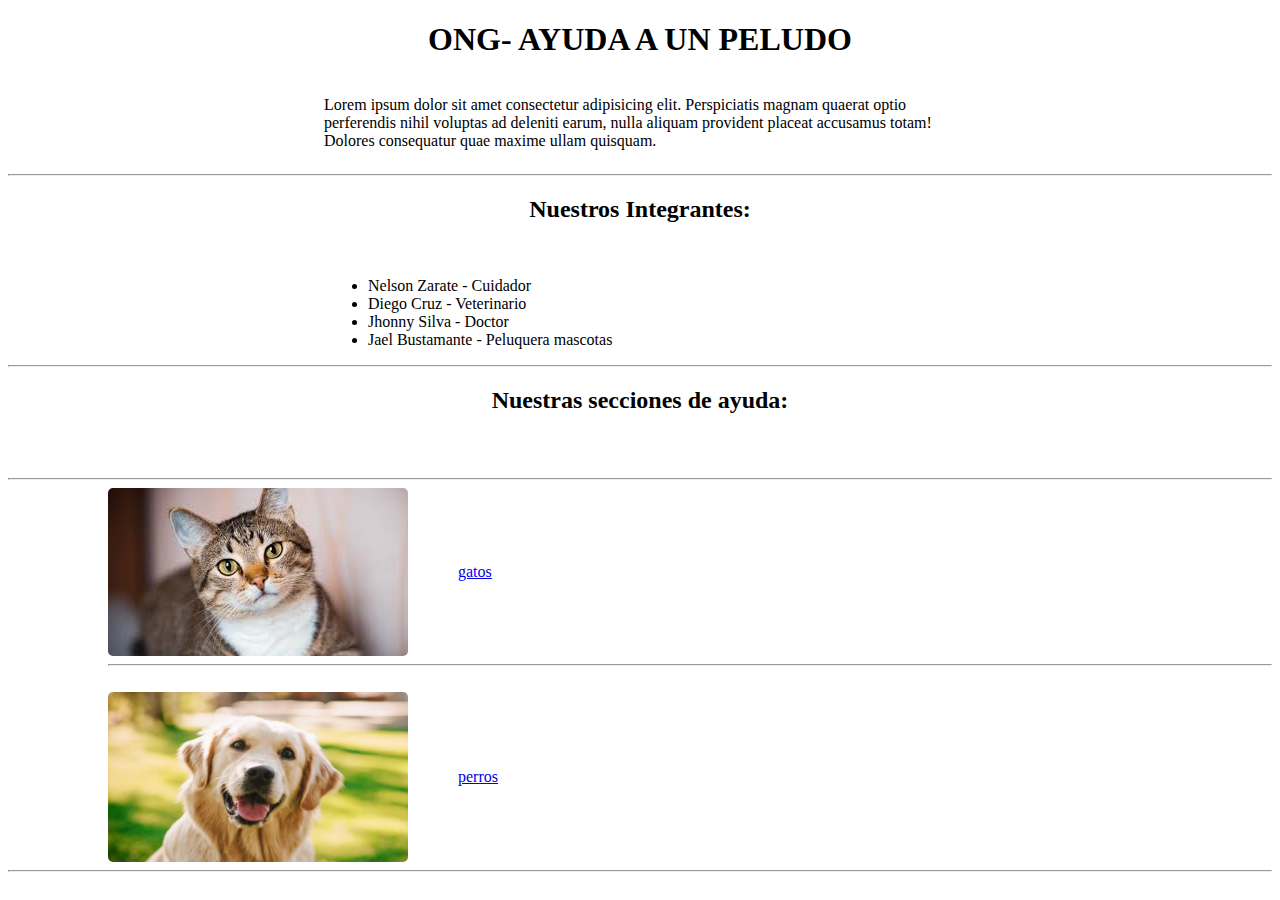
<file: index.html>
<!DOCTYPE html>
<html lang="en">
<head>
    <meta charset="UTF-8">
    <meta name="viewport" content="width=device-width, initial-scale=1.0">
    <title>Peludo</title>
</head>
<body>
    <h1 style="display: flex; justify-content: center; align-items: center;" >ONG- AYUDA A UN PELUDO</h1>
    <div style="display: flex; justify-content: center; align-items: center;">
    <P style="width: 50%;">Lorem ipsum dolor sit amet consectetur adipisicing elit. 
        Perspiciatis magnam quaerat optio perferendis nihil voluptas ad deleniti earum, 
        nulla aliquam provident placeat accusamus totam! Dolores consequatur 
        quae maxime ullam quisquam.</P>
    </div>    
    <hr>
        <h2 style="display: flex; justify-content: center; align-items: center;">Nuestros Integrantes: </h2>
        <br>
        <ul style="margin-left: 20rem;">
            <li>Nelson Zarate - Cuidador</li>
            <li>Diego Cruz - Veterinario</li>
            <li>Jhonny Silva - Doctor</li>
            <li>Jael Bustamante - Peluquera mascotas</li>
        </ul>
        <hr>
        <h2 style="display: flex; justify-content: center; align-items: center;">Nuestras secciones de ayuda: </h2>
        <br>
        <br>
        <hr>
        <div style="margin-left: 100px;">
            <div class="gatos" style="display: flex; align-items: center;">
                <img src="./assets/img/gatos.jfif" alt="gatos" style="border-radius: 5px;"> 
                <div style="margin-left: 50px;">
                    <a href="gato.html">gatos</a>
                </div>
            </div>
            <hr>
            <br>
            <div class="perros" style="display: flex; align-items: center;">
                <img src="./assets/img/perro.jpg" alt="perros" width="300px" height="170px" style="border-radius: 5px;"> 
                <div style="display: flex;margin-left: 50px;">
                    <a href="perro.html">perros</a>
                </div>
            </div>
        </div>
        <hr>
</body>
</html>
</file>
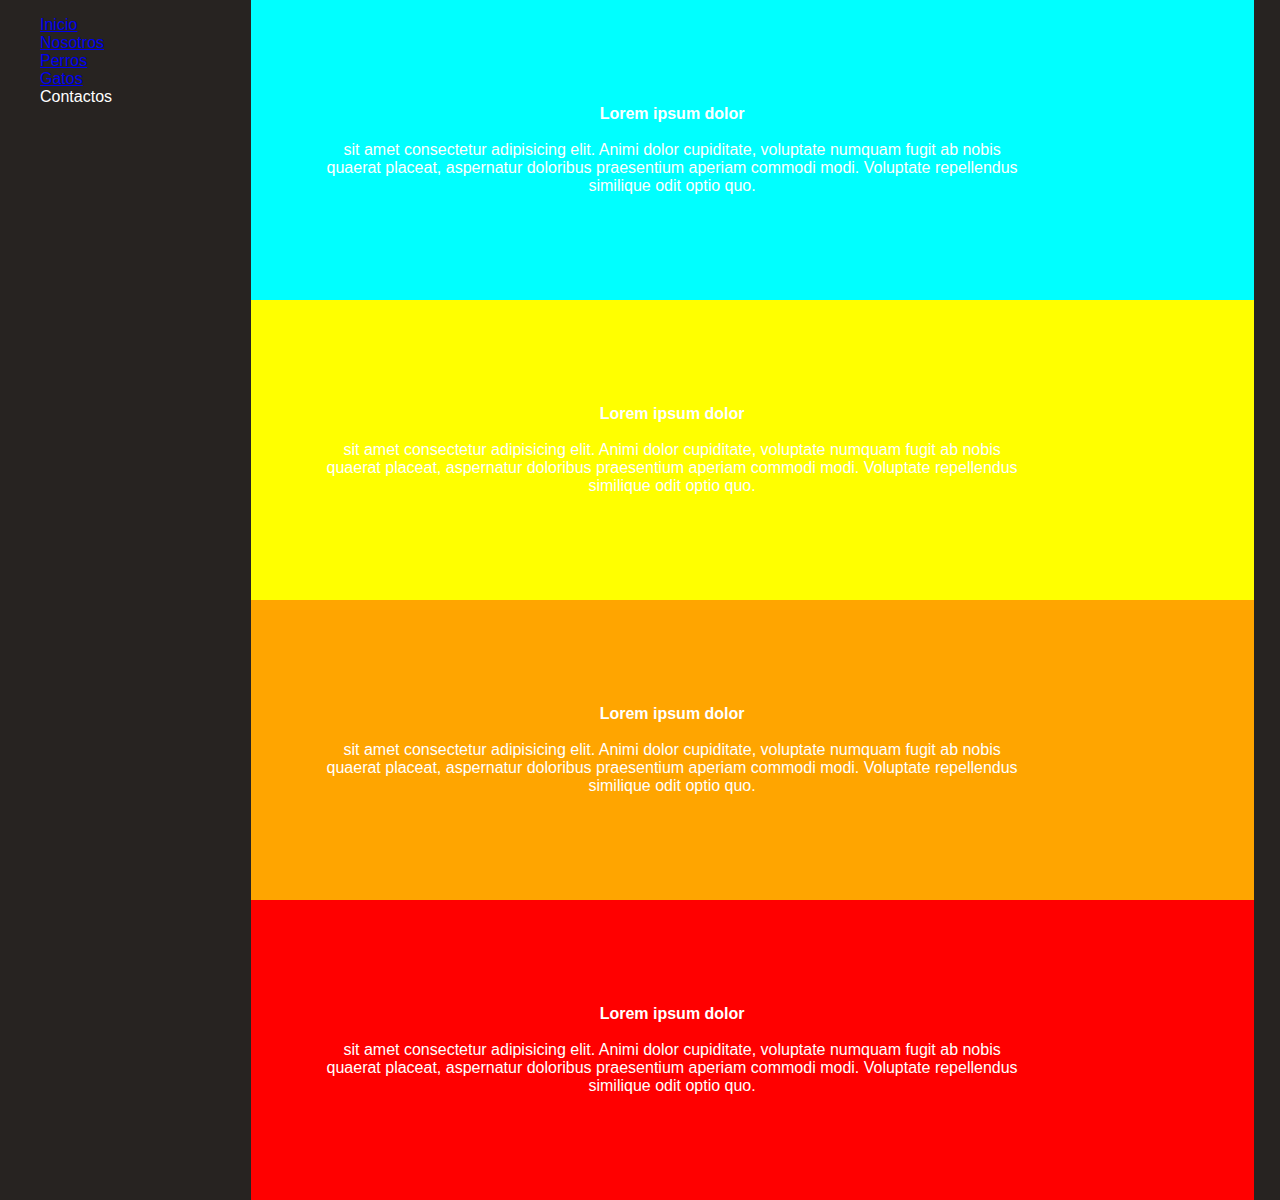
<file: actividad2.html>
<!DOCTYPE html>
<html lang="en">
<head>
    <meta charset="UTF-8">
    <meta name="viewport" content="width=device-width, initial-scale=1.0">
    <link rel="stylesheet" href="./assets/css/style.css">
    <title>Ayuda a un peludo</title>
</head>
<body>
    <div class="contenedor">
        <div class="menu">
            <ul>
                
                <a href="index.html"><li>Inicio</li></a>
                <a href="index.html"><li>Nosotros</li></a>
                <a href="perro.html"><li>Perros</li></a>
                <a href="gato.html"><li>Gatos</li></a>
                <li>Contactos</li>
            </ul>
        </div>
        <div class="cuadros">

            <div class="cuadro1">
                <p><b>Lorem ipsum dolor</b> 
                    <br>
                    <br>
                    sit amet consectetur adipisicing elit. Animi dolor cupiditate, 
                    voluptate numquam fugit ab nobis quaerat placeat, aspernatur doloribus praesentium aperiam 
                    commodi modi. Voluptate repellendus similique odit optio quo.</p>
            </div>
            <div class="cuadro2">
                <p><b>Lorem ipsum dolor</b> 
                    <br>
                    <br>
                    sit amet consectetur adipisicing elit. Animi dolor cupiditate, 
                    voluptate numquam fugit ab nobis quaerat placeat, aspernatur doloribus praesentium aperiam 
                    commodi modi. Voluptate repellendus similique odit optio quo.</p>

            </div>
            <div class="cuadro3">
                <p><b>Lorem ipsum dolor</b> 
                    <br>
                    <br>
                    sit amet consectetur adipisicing elit. Animi dolor cupiditate, 
                    voluptate numquam fugit ab nobis quaerat placeat, aspernatur doloribus praesentium aperiam 
                    commodi modi. Voluptate repellendus similique odit optio quo.</p>
            </div>
            <div class="cuadro4">
                <p><b>Lorem ipsum dolor</b> 
                    <br>
                    <br>
                    sit amet consectetur adipisicing elit. Animi dolor cupiditate, 
                    voluptate numquam fugit ab nobis quaerat placeat, aspernatur doloribus praesentium aperiam 
                    commodi modi. Voluptate repellendus similique odit optio quo.</p>
            </div>
        </div>
    </div>
    
</body>
</html>
</file>
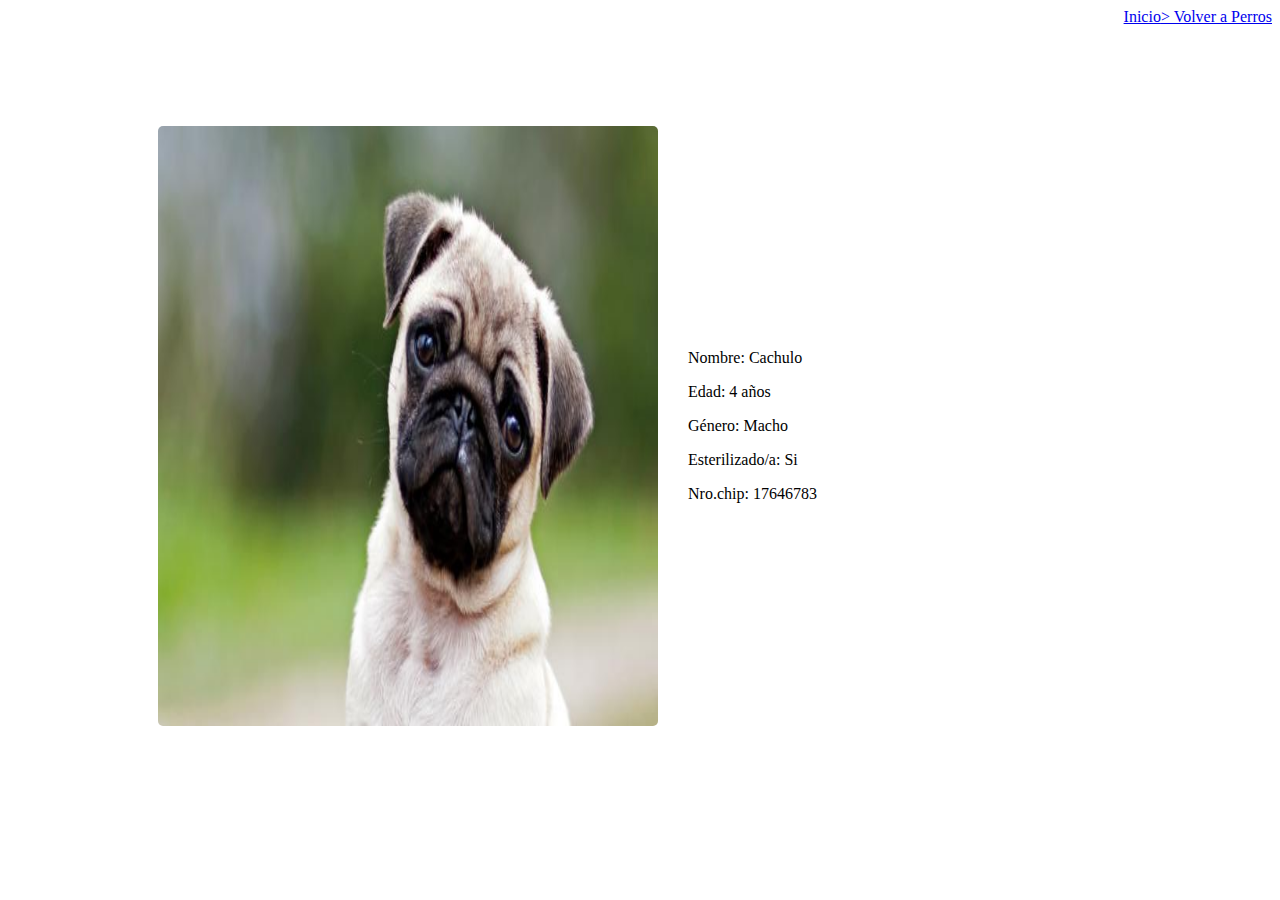
<file: cachulo.html>
<!DOCTYPE html>
<html lang="en">
<head>
    <meta charset="UTF-8">
    <meta name="viewport" content="width=device-width, initial-scale=1.0">
    <title>Document</title>
</head>
<body>
    <header style="display: flex; justify-content: end;">
        <a href="index.html"> Inicio </a> <a href="perro.html"> > Volver a Perros</a>
    </header>
    <div class="cachulo1" style="display: flex; margin-top: 100px;align-items: center; margin-left: 150px;">
    <img src="./assets/img/cachulo.jpg" alt="Cachulo" height="600px" width="500px" style="border-radius: 5px;">
    <div class="info1" style="margin-left: 30px;">
        <p>Nombre: Cachulo </p>
        <p>Edad: 4 años </p>
        <p>Género: Macho</p>
        <p>Esterilizado/a: Si</p>
        <p>Nro.chip: 17646783</p>
    </div>
    </div>
</body>
</html>
</file>
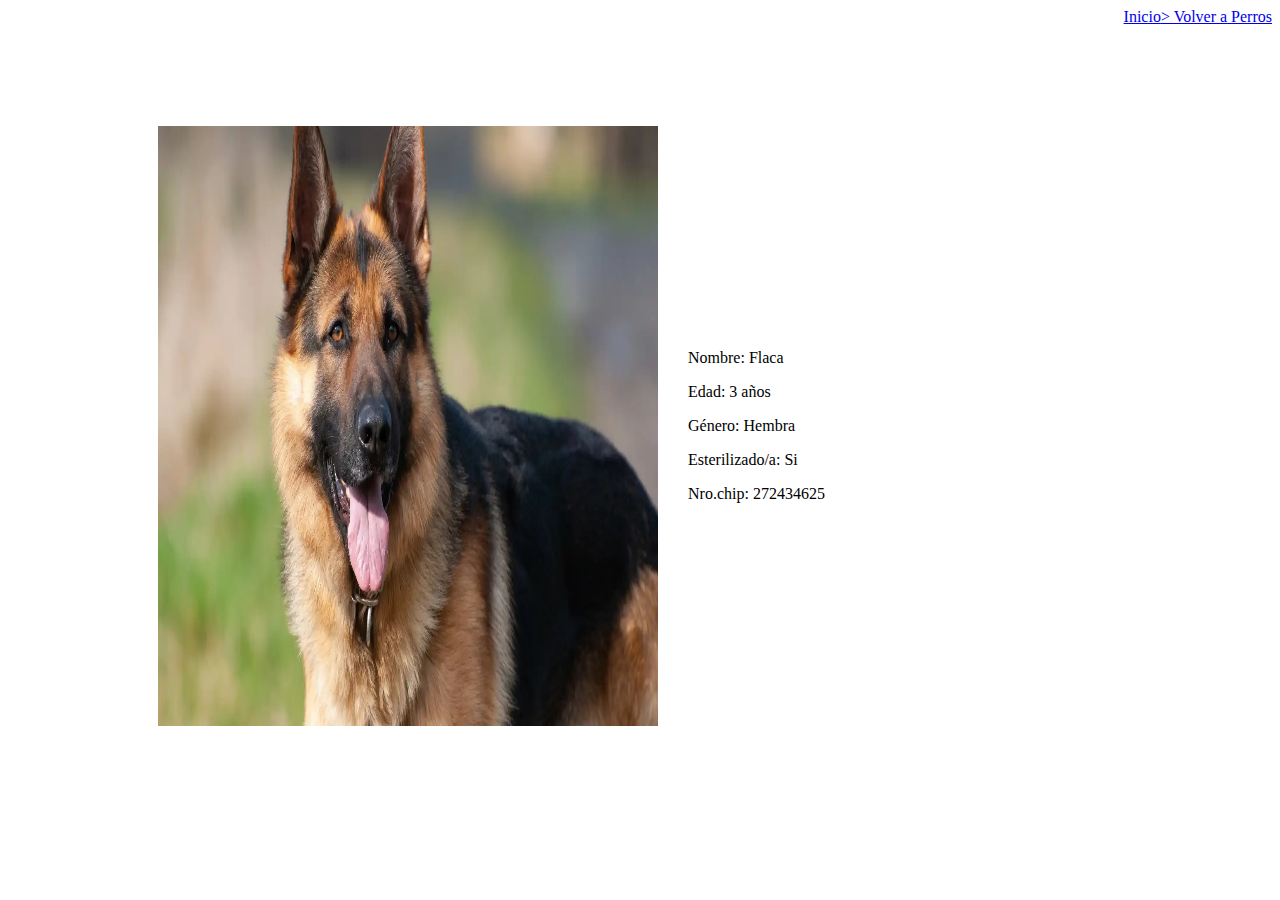
<file: flaca.html>
<!DOCTYPE html>
<html lang="en">
<head>
    <meta charset="UTF-8">
    <meta name="viewport" content="width=device-width, initial-scale=1.0">
    <title>Document</title>
</head>
<body>
    <header style="display: flex; justify-content: end;">
        <a href="index.html"> Inicio </a> <a href="perro.html"> > Volver a Perros</a>
    </header>
    <div class="cachulo1" style="display: flex; margin-top: 100px;align-items: center; margin-left: 150px;">
    <img src="./assets/img/flaca.webp" alt="flaca" height="600px" width="500px">
    <div class="info1" style="margin-left: 30px;">
        <p>Nombre: Flaca</p>
        <p>Edad: 3 años </p>
        <p>Género: Hembra </p>
        <p>Esterilizado/a: Si</p>
        <p>Nro.chip: 272434625</p>
    </div>
    </div>
</body>
</html>
</file>
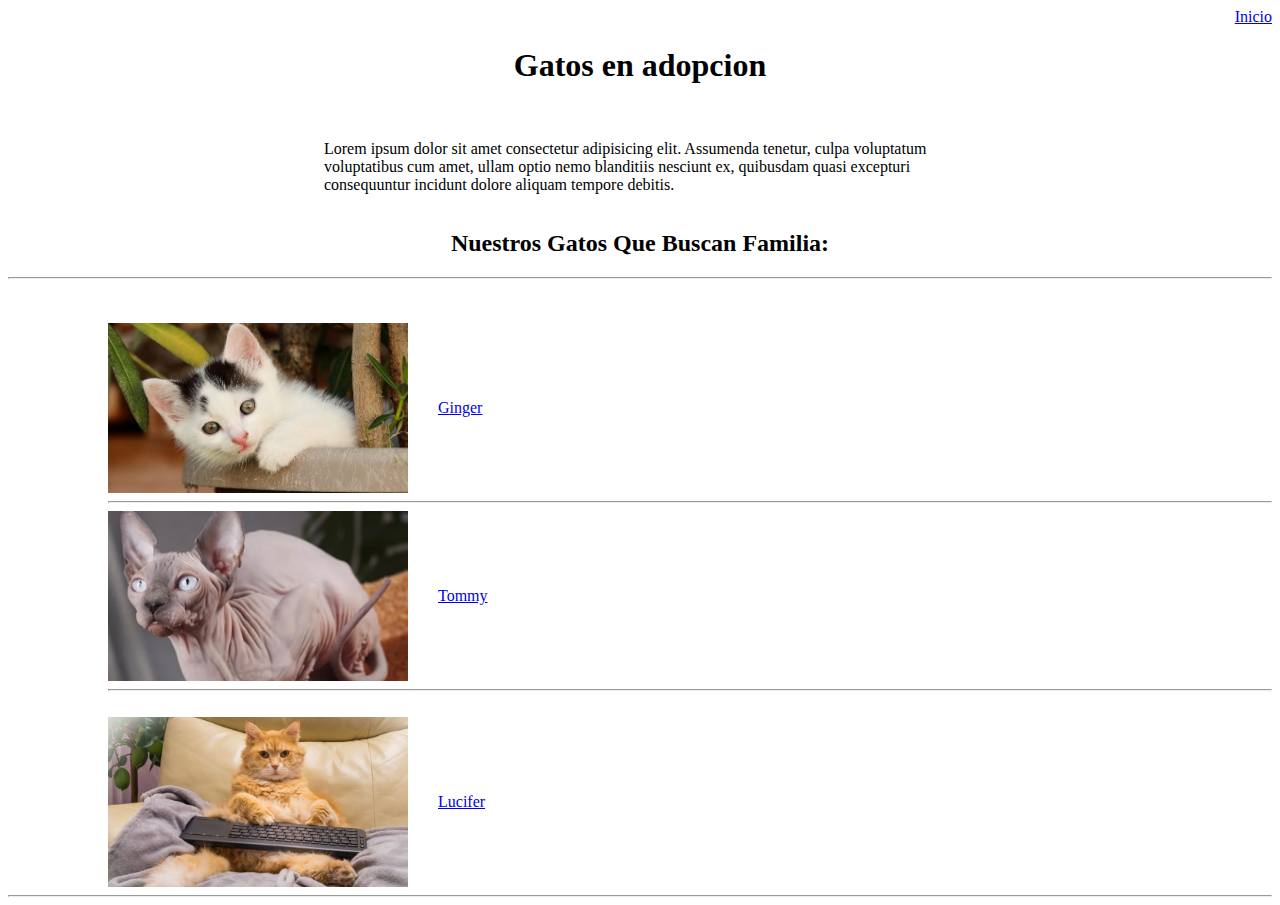
<file: gato.html>
<!DOCTYPE html>
<html lang="en">

<head>
    <meta charset="UTF-8">
    <meta name="viewport" content="width=device-width, initial-scale=1.0">
    <title>Gato</title>
</head>




<body>



    <header style="display: flex; justify-content: end;">
        <a href="index.html">Inicio</a>
    </header>
    <h1 style="display: flex; justify-content: center;">Gatos en adopcion</h1>
    <br>
    <div style="display: flex;justify-content: center; align-items: center;">
        <p style="width: 50%;">Lorem ipsum dolor sit amet consectetur adipisicing elit. Assumenda tenetur, culpa voluptatum voluptatibus cum amet, ullam optio nemo blanditiis nesciunt ex, quibusdam quasi excepturi consequuntur incidunt dolore aliquam tempore debitis.
        </p>
    </div>

    <h2 style="display: flex;justify-content: center;">Nuestros Gatos Que Buscan Familia: </h2>

    <hr>

    <br>
    <br>
    <div style="margin-left: 100px;">
        <div class="Ginger" style="display: flex;align-items: center;">
            <img src="./assets/img/ginger.jpg" alt="ginger" height="170px" width="300px">
            <div style="display: flex; margin-left: 30px;">
                <a href="ginger.html">Ginger</a>
            </div>
        </div>

        <hr>





        <div class="Tommy" style="display: flex;align-items: center;">
            <img src="./assets/img/tommy.jpg" alt="tommy" height="170px" width="300px">
            <div style="display: flex; margin-left: 30px;">
                <a href="tommy.html">Tommy</a>
            </div>
        </div>

        <hr>

        <br>



        <div class="Lucifer" style="display: flex;align-items: center;">
            <img src="./assets/img/lucifer.jfif" alt="lucifer" height="170px" width="300px">
            <div style="display: flex; margin-left: 30px;">
                <a href="lucifer.html">Lucifer</a>
            </div>
        </div>
    </div>
    <hr>

</body>

</html>
</file>
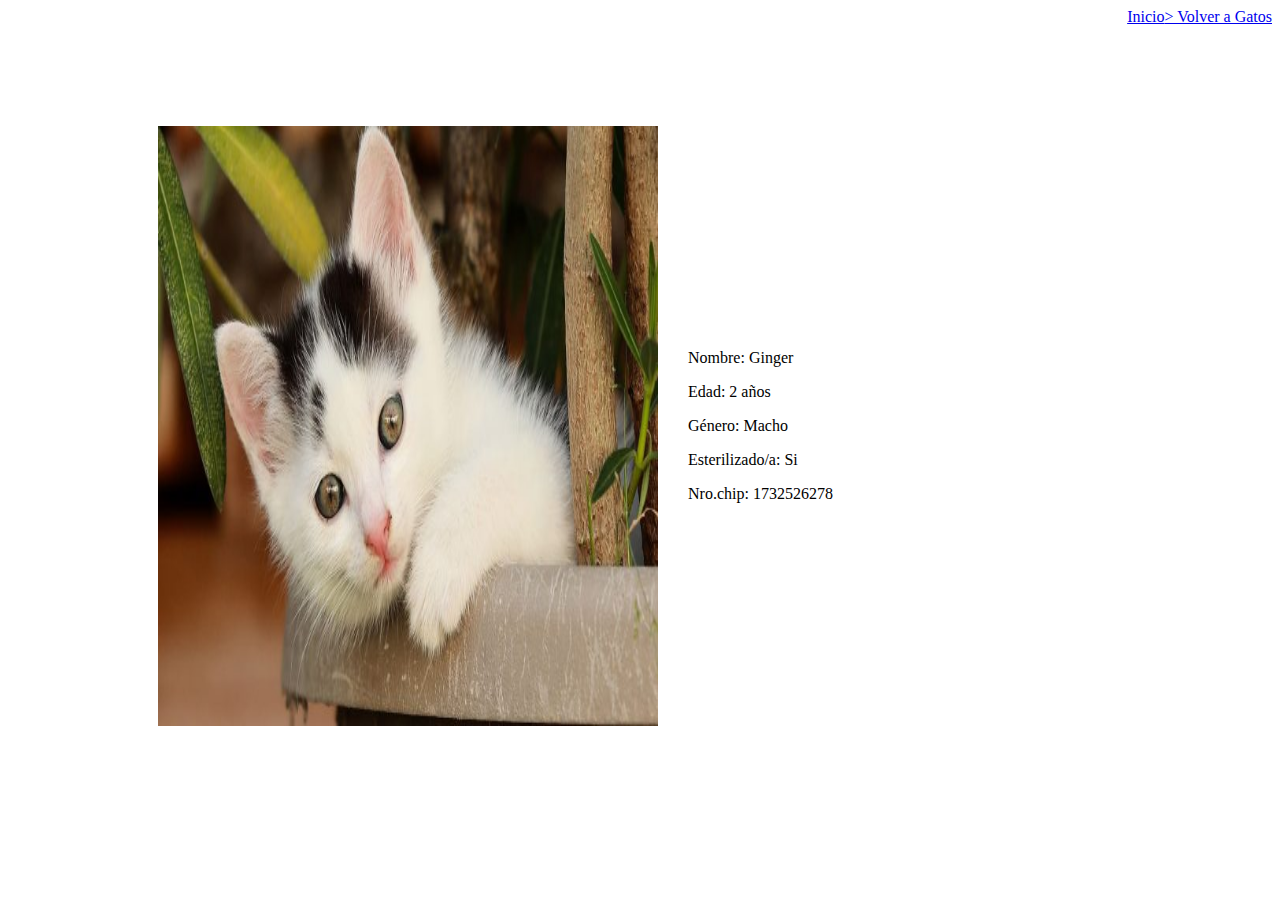
<file: ginger.html>
<!DOCTYPE html>
<html lang="en">
<head>
    <meta charset="UTF-8">
    <meta name="viewport" content="width=device-width, initial-scale=1.0">
    <title>Document</title>
</head>
<body>
    <header style="display: flex; justify-content: end;">
        <a href="index.html"> Inicio </a> <a href="gato.html"> > Volver a Gatos</a>
    </header>
    <div class="cachulo1" style="display: flex; margin-top: 100px;align-items: center; margin-left: 150px;">
    <img src="./assets/img/ginger.jpg" alt="Cachulo" height="600px" width="500px">
    <div class="info1" style="margin-left: 30px;">
        <p>Nombre: Ginger </p>
        <p>Edad: 2 años </p>
        <p>Género: Macho</p>
        <p>Esterilizado/a: Si</p>
        <p>Nro.chip: 1732526278</p>
    </div>
    </div>
</body>
</html>
</file>
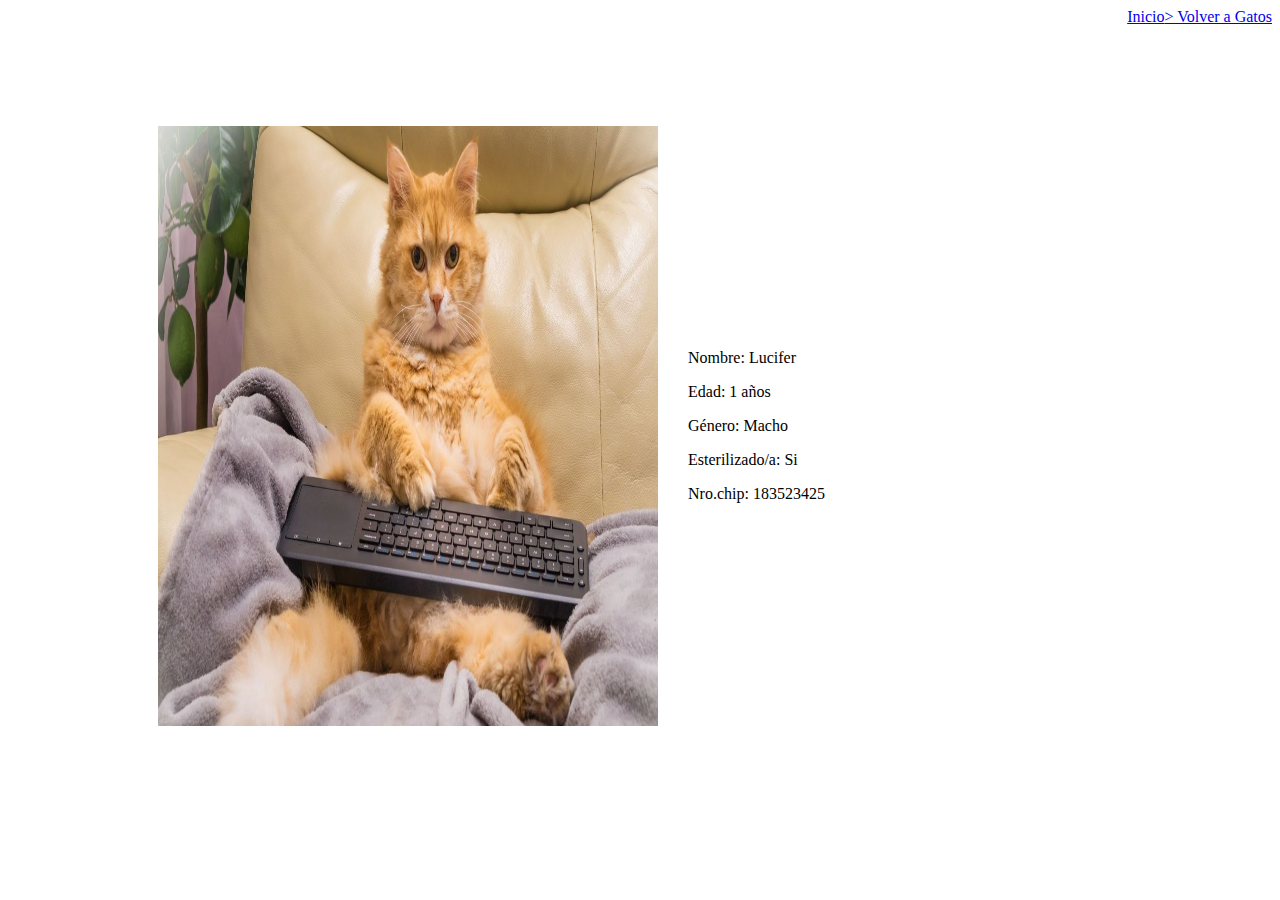
<file: lucifer.html>
<!DOCTYPE html>
<html lang="en">
<head>
    <meta charset="UTF-8">
    <meta name="viewport" content="width=device-width, initial-scale=1.0">
    <title>Document</title>
</head>
<body>
    <header style="display: flex; justify-content: end;">
        <a href="index.html"> Inicio </a> <a href="gato.html"> > Volver a Gatos</a>
    </header>
    <div class="cachulo1" style="display: flex; margin-top: 100px;align-items: center; margin-left: 150px;">
    <img src="./assets/img/lucifer.jfif" alt="Cachulo" height="600px" width="500px">
    <div class="info1" style="margin-left: 30px;">
        <p>Nombre: Lucifer </p>
        <p>Edad: 1 años </p>
        <p>Género: Macho</p>
        <p>Esterilizado/a: Si</p>
        <p>Nro.chip: 183523425</p>
    </div>
    </div>
</body>
</html>
</file>
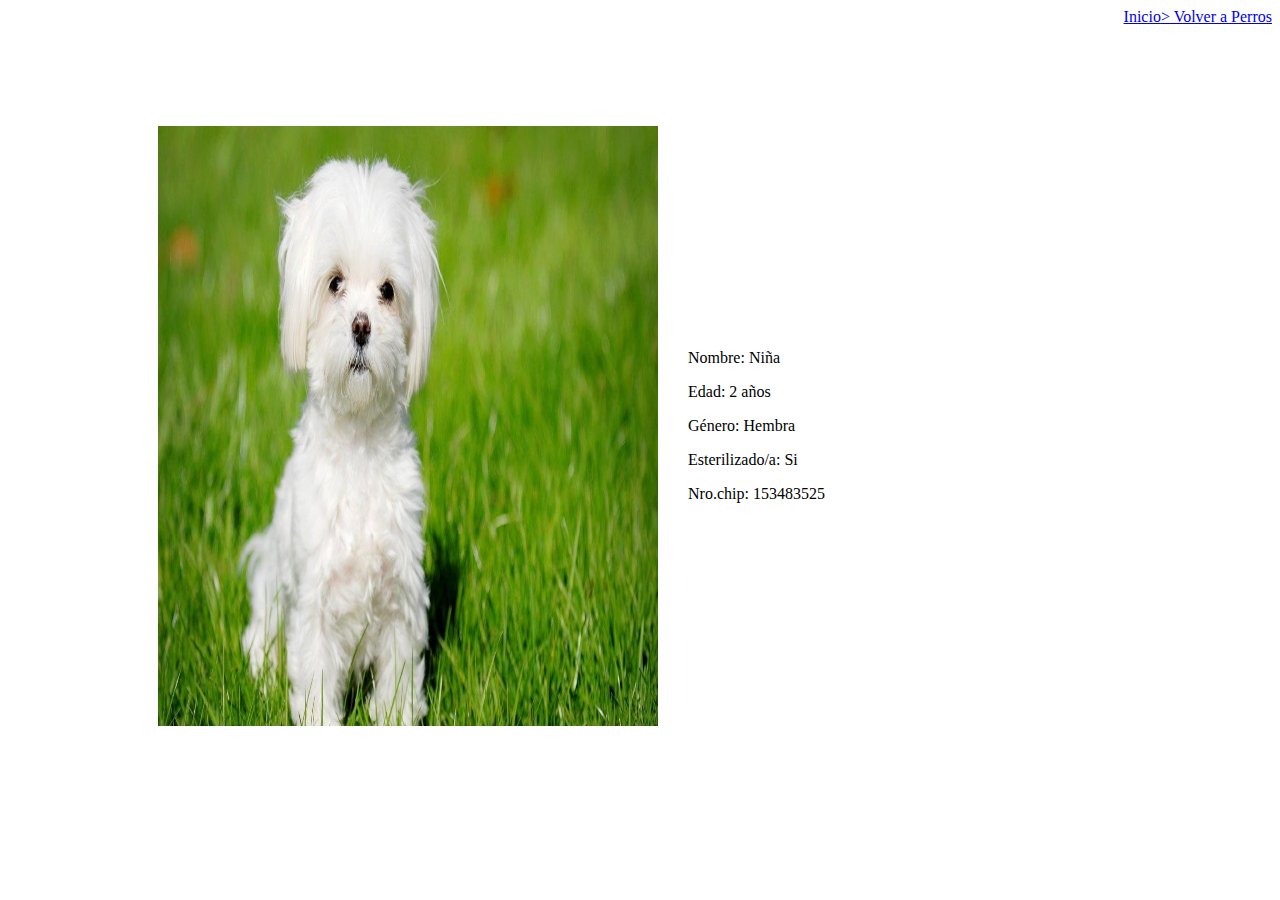
<file: niña.html>
<!DOCTYPE html>
<html lang="en">
<head>
    <meta charset="UTF-8">
    <meta name="viewport" content="width=device-width, initial-scale=1.0">
    <title>Document</title>
</head>
<body>
    <header style="display: flex; justify-content: end;">
        <a href="index.html"> Inicio </a> <a href="perro.html"> > Volver a Perros</a>
    </header>
    <div class="niña1" style="display: flex; margin-top: 100px;align-items: center; margin-left: 150px;">
    <img src="./assets/img/niña.jpg" alt="niña" height="600px" width="500px">
    <div class="info1" style="margin-left: 30px;">
        <p>Nombre: Niña</p>
        <p>Edad: 2 años</p>
        <p>Género: Hembra</p>
        <p>Esterilizado/a: Si </p>
        <p>Nro.chip: 153483525</p>
    </div>
    </div>
</body>
</html>
</file>
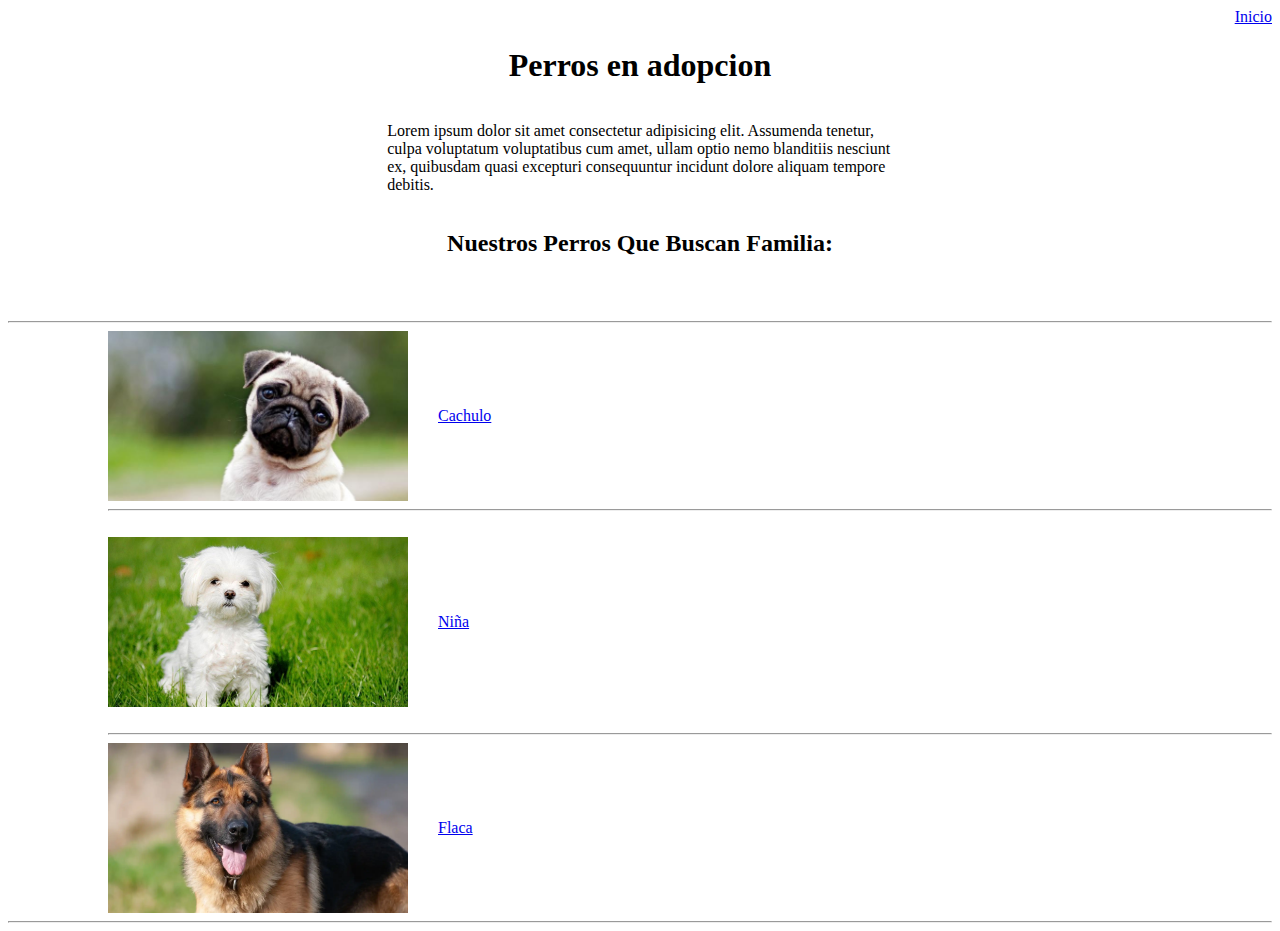
<file: perro.html>
<!DOCTYPE html>
<html lang="en">

<head>
    <meta charset="UTF-8">
    <meta name="viewport" content="width=device-width, initial-scale=1.0">
    <title>Perro</title>
</head>

<body>
    <header style="display: flex; justify-content: end;">
        <a href="index.html">Inicio</a>
    </header>

    <h1 style="display: flex; justify-content: center; align-items: center;"> Perros en adopcion</h1>
    <div class="parrafo" style="display: flex; justify-content: center; align-items: center;">
        <p style="width: 40%;">Lorem ipsum dolor sit amet consectetur adipisicing elit. Assumenda tenetur, culpa voluptatum voluptatibus cum amet, ullam optio nemo blanditiis nesciunt ex, quibusdam quasi excepturi consequuntur incidunt dolore aliquam tempore debitis.
        </p>
    </div>

    <h2 style="display: flex; justify-content: center; align-items: center;">Nuestros Perros Que Buscan Familia: </h2>
    <br>
    <br>

    <hr>

    <div style="margin-left: 100px;">
        <div class="cachulo" style="display: flex;align-items: center;">
            <img src="./assets/img/cachulo.jpg" alt="cachulo" height="170px" width="300px">
            <div style="display: flex; margin-left: 30px;">
                <a href="cachulo.html">Cachulo</a>
            </div>
        </div>

        <hr>

        <br>
        <div class="niña" style="display: flex;align-items: center;">
            <img src="./assets/img/niña.jpg" alt="niña" height="170px" width="300px">
            <div style="display: flex; margin-left: 30px;">
                <a href="niña.html">Niña</a>
            </div>
        </div>
        <br>
        <hr>

        <div class="flaca" style="display: flex;align-items: center;">
            <img src="./assets/img/flaca.webp" alt="flaca" height="170px" width="300px">
            <div style="display: flex; margin-left: 30px;">
                <a href="flaca.html">Flaca</a>
            </div>



        </div>
    </div>
    <hr>

</body>

</html>
</file>
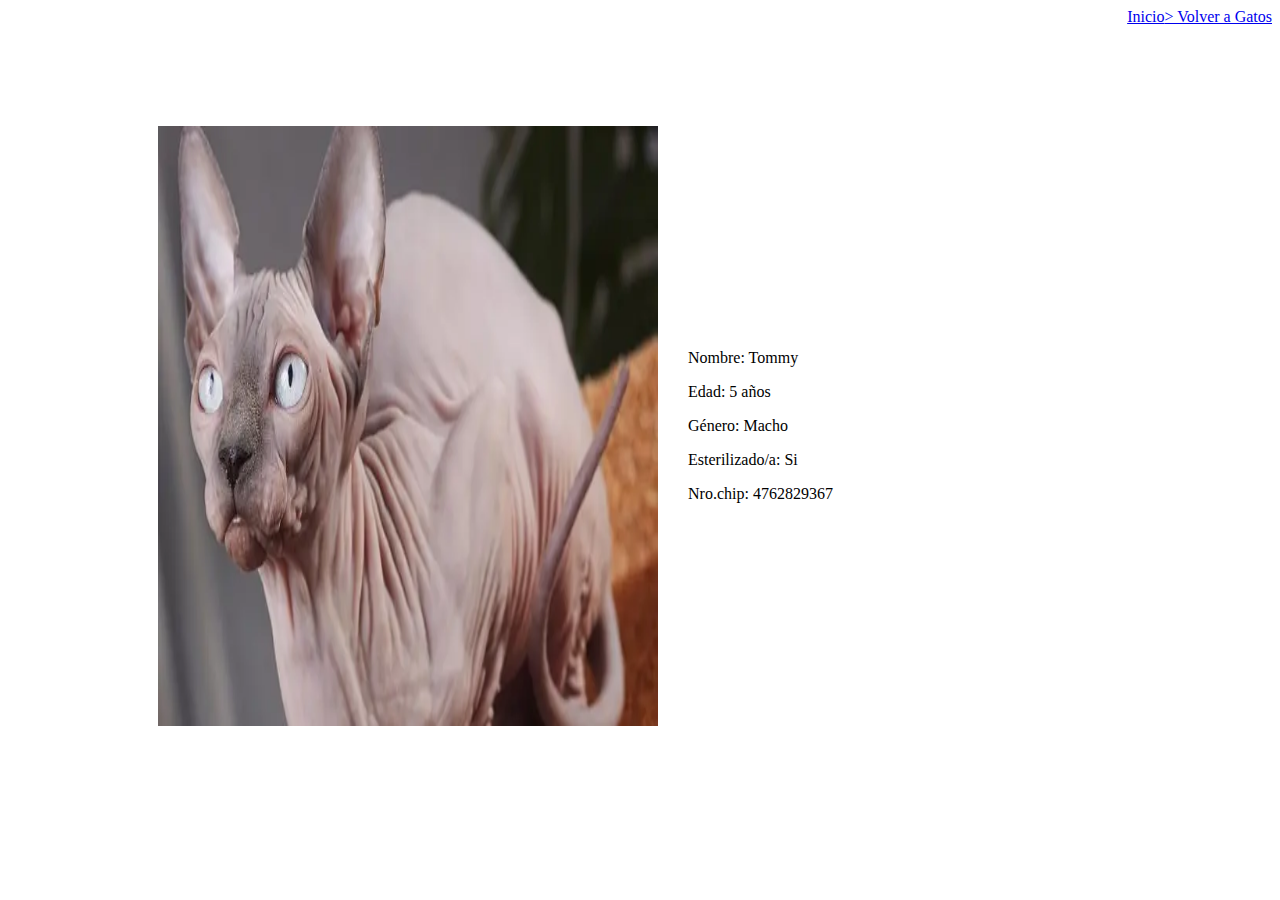
<file: tommy.html>
<!DOCTYPE html>
<html lang="en">
<head>
    <meta charset="UTF-8">
    <meta name="viewport" content="width=device-width, initial-scale=1.0">
    <title>Document</title>
</head>
<body>
    <header style="display: flex; justify-content: end;">
        <a href="index.html"> Inicio </a> <a href="gato.html"> > Volver a Gatos</a>
    </header>
    <div class="cachulo1" style="display: flex; margin-top: 100px;align-items: center; margin-left: 150px;">
    <img src="./assets/img/tommy.jpg" alt="Cachulo" height="600px" width="500px">
    <div class="info1" style="margin-left: 30px;">
        <p>Nombre: Tommy </p>
        <p>Edad: 5 años </p>
        <p>Género: Macho</p>
        <p>Esterilizado/a: Si</p>
        <p>Nro.chip: 4762829367</p>
    </div>
    </div>
</body>
</html>
</file>
<file: assets/css/style.css>
body{
    margin: 0;
    background-color: #272321;
}
.menu{
    
    width: 20%;
    height: 100%;
    
}
.contenedor{
    display: flex;
    justify-content: center;
    align-items: center;
    height:1200px ;
    font-family: sans-serif;
    color: white;
    width: 98%;
}

.cuadro1{
    background-color: aqua;
    height: 25%;
    display: flex;
    text-align: center;
    align-items: center;
    
}
.cuadro2{
    background-color: yellow;
    height: 25%;
    display: flex;
    text-align: center;
    align-items: center;
}
.cuadro3{
    background-color: orange;
    height: 25%;
    display: flex;
    text-align: center;
    align-items: center;
    
}
.cuadro4{
    background-color: red;
    height: 25%;
    display: flex;
    text-align: center;
    align-items: center;
 
}
.cuadros{
    width: 80%;
   
    height: 100%;
}

p{
    width: 70%;
    margin-left: 70px;

}
ul{
    list-style: none;
}
li:hover{
    color: grey;
    
}
</file>
